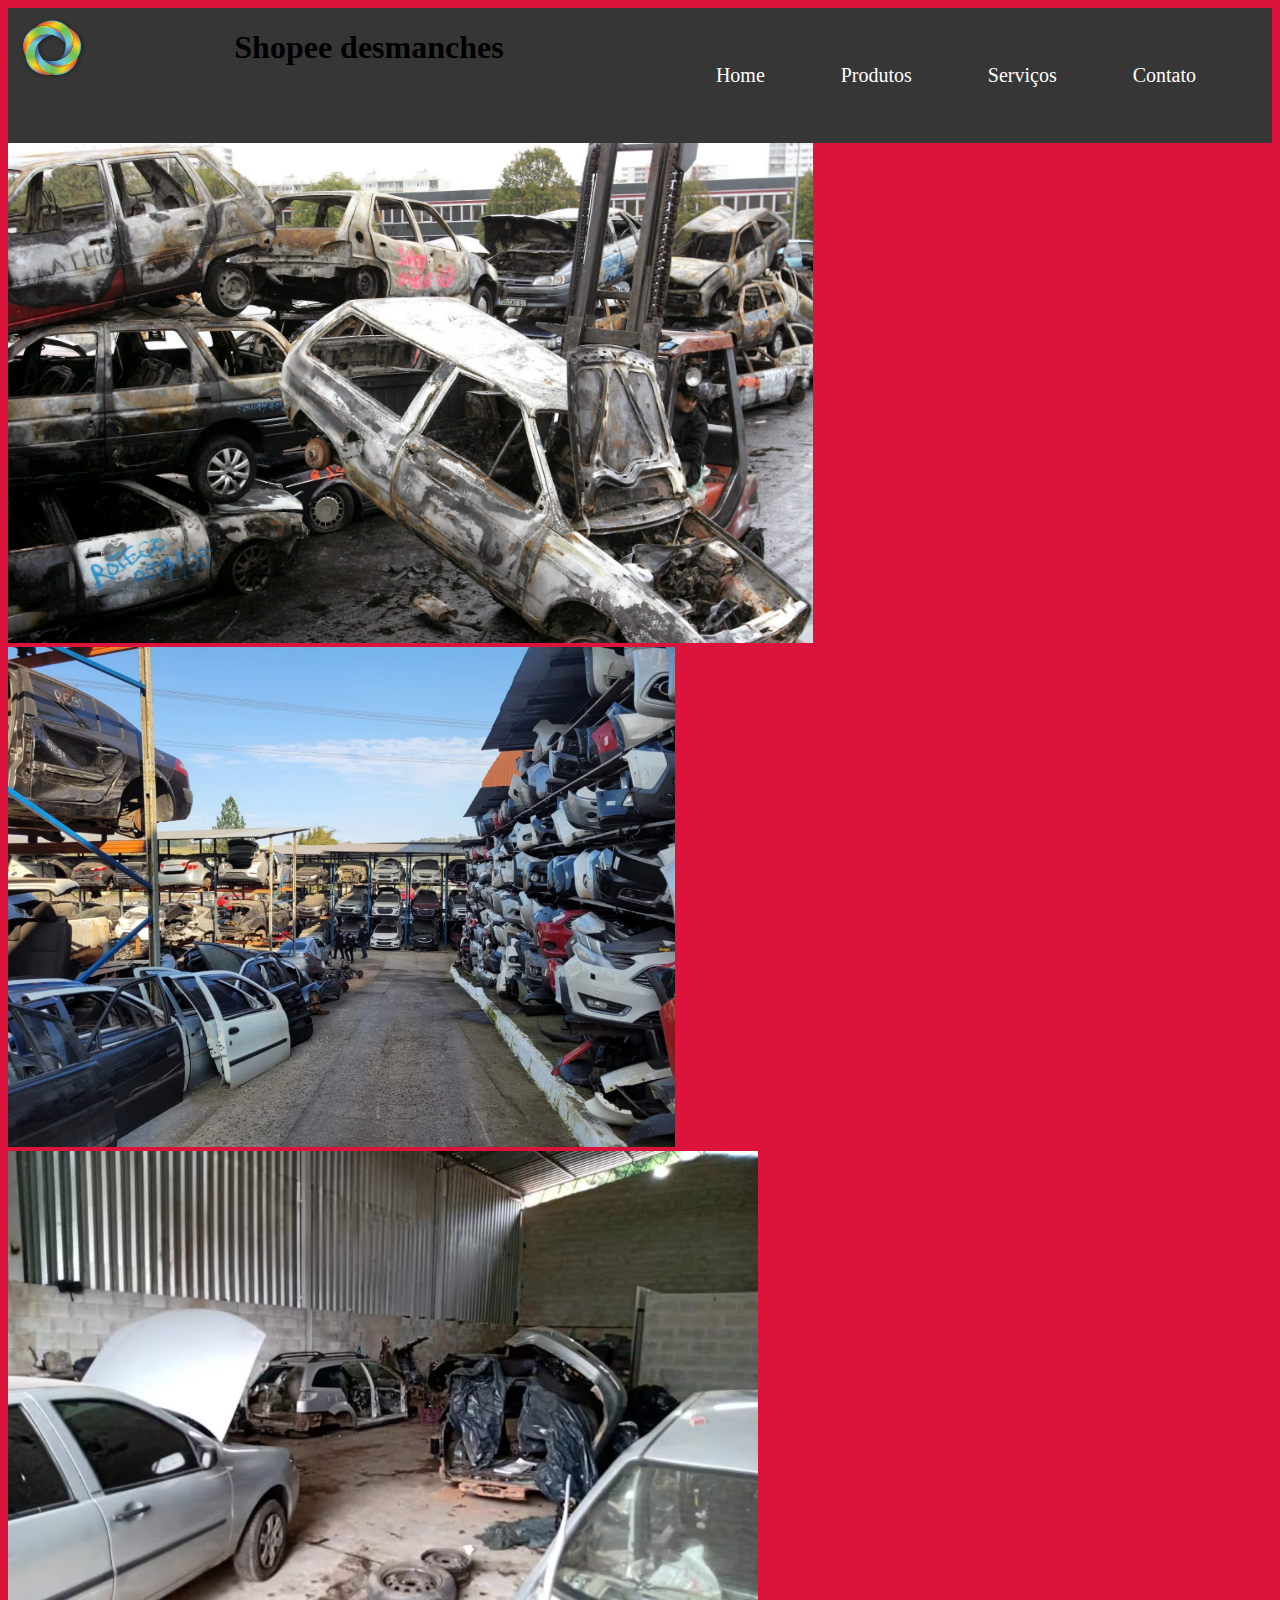
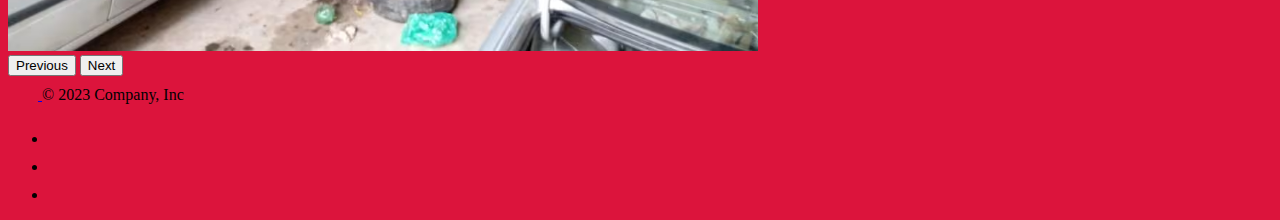
<file: RevisaoWeb/index.html>
<!DOCTYPE html>
<html lang="pt-br">

<head>
    <meta charset="UTF-8">
    <meta name="viewport" content="width=device-width, initial-scale=1.0">
    <title>Revisao</title>
    <link rel="stylesheet" href="style.css">
    <link href="https://cdn.jsdelivr.net/npm/bootstrap@5.3.1/dist/css/bootstrap.min.css" rel="stylesheet"
        integrity="sha384-4bw+/aepP/YC94hEpVNVgiZdgIC5+VKNBQNGCHeKRQN+PtmoHDEXuppvnDJzQIu9" crossorigin="anonymous">
        <link rel="stylesheet" href="https://cdn.jsdelivr.net/npm/bootstrap-icons@1.10.5/font/bootstrap-icons.css">
       

</head>

<body>
    <!-- semantica html -->
    <header>
        <img src="img/logo.png" alt="logo" href="index.html">
        <h1>Shopee desmanches</h1>
        <div class="menu">
            <a href="index.html" class="linkmenu">Home</a>
            <a href="produtos.html" class="linkmenu">Produtos</a>
            <a href="" class="linkmenu">Serviços</a>
            <a href="contato.html" class="linkmenu">Contato</a>
        </div>
    </header>

    <div id="carouselExample" class="carousel slide">
        <div class="carousel-inner">
            <div class="carousel-item active">
                <img src="img/1.jpg" class="d-block w-100" alt="...">
            </div>
            <div class="carousel-item">
                <img src="img/2.webp" class="d-block w-100" alt="...">
            </div>
            <div class="carousel-item">
                <img src="img/3.avif" class="d-block w-100" alt="...">
            </div>
        </div>
        <button class="carousel-control-prev" type="button" data-bs-target="#carouselExample" data-bs-slide="prev">
            <span class="carousel-control-prev-icon" aria-hidden="true"></span>
            <span class="visually-hidden">Previous</span>
        </button>
        <button class="carousel-control-next" type="button" data-bs-target="#carouselExample" data-bs-slide="next">
            <span class="carousel-control-next-icon" aria-hidden="true"></span>
            <span class="visually-hidden">Next</span>
        </button>
    </div>

    <div class="container">
        <footer class="d-flex flex-wrap justify-content-between align-items-center py-3 my-4 border-top">
          <div class="col-md-4 d-flex align-items-center">
            <a href="/" class="mb-3 me-2 mb-md-0 text-body-secondary text-decoration-none lh-1">
              <svg class="bi" width="30" height="24"><use xlink:href="#bootstrap"></use></svg>
            </a>
            <span class="mb-3 mb-md-0 text-body-secondary">© 2023 Company, Inc</span>
          </div>
      
          <ul class="nav col-md-4 justify-content-end list-unstyled d-flex">
            <li class="ms-3"><a class="text-body-secondary" href="#"><svg class="bi" width="24" height="24"><use xlink:href="#twitter"></use></svg></a></li>
            <li class="ms-3"><a class="text-body-secondary" href="#"><svg class="bi" width="24" height="24"><use xlink:href="#instagram"></use></svg></a></li>
            <li class="ms-3"><a class="text-body-secondary" href="#"><svg class="bi" width="24" height="24"><use xlink:href="#facebook"></use></svg></a></li>
          </ul>
        </footer>
      </div>

    
</body>

<script src="https://cdn.jsdelivr.net/npm/bootstrap@5.3.1/dist/js/bootstrap.bundle.min.js"
        integrity="sha384-HwwvtgBNo3bZJJLYd8oVXjrBZt8cqVSpeBNS5n7C8IVInixGAoxmnlMuBnhbgrkm"
        crossorigin="anonymous"></script>
</html>
</file>
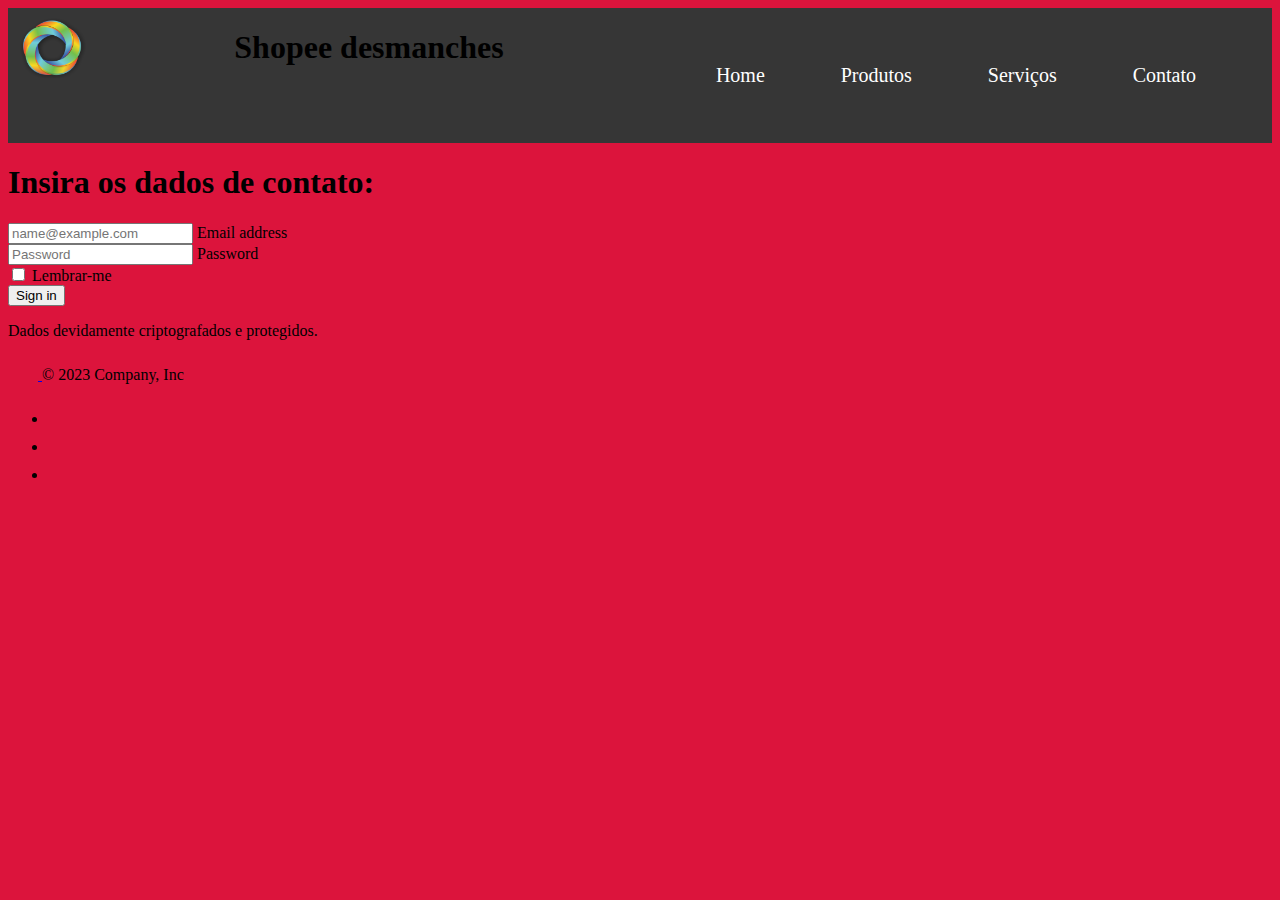
<file: RevisaoWeb/contato.html>
<!DOCTYPE html>
<html lang="pt-br">

<head>
    <meta charset="UTF-8">
    <meta name="viewport" content="width=device-width, initial-scale=1.0">
    <title>Revisao</title>
    <link rel="stylesheet" href="style.css">
    <link href="https://cdn.jsdelivr.net/npm/bootstrap@5.3.1/dist/css/bootstrap.min.css" rel="stylesheet"
        integrity="sha384-4bw+/aepP/YC94hEpVNVgiZdgIC5+VKNBQNGCHeKRQN+PtmoHDEXuppvnDJzQIu9" crossorigin="anonymous">
        <link rel="stylesheet" href="https://cdn.jsdelivr.net/npm/bootstrap-icons@1.10.5/font/bootstrap-icons.css">
       
</head>

<body>
    <!-- semantica html -->
    <header>
      <img src="img/logo.png" alt="logo" href="index.html">
      <h1>Shopee desmanches</h1>
      <div class="menu">
          <a href="index.html" class="linkmenu">Home</a>
          <a href="produtos.html" class="linkmenu">Produtos</a>
          <a href="" class="linkmenu">Serviços</a>
          <a href="contato.html" class="linkmenu">Contato</a>
      </div>
  </header>

  <main class="form-signin w-100 m-auto">
        <form>
          <h1 class="h3 mb-3 fw-normal">Insira os dados de contato:</h1>
      
          <div class="form-floating">
            <input type="email" class="form-control" id="email" placeholder="name@example.com" required>
            <label for="floatingInput">Email address</label>
          </div>
          <div class="form-floating">
            <input type="password" class="form-control" id="pass" placeholder="Password" required>
            <label for="floatingPassword">Password</label>
          </div>
      
          <div class="form-check text-start my-3">
            <input class="form-check-input" type="checkbox" value="remember-me" id="flexCheckDefault">
            <label class="form-check-label" for="flexCheckDefault">
              Lembrar-me
            </label>
          </div>
          <button class="btn btn-primary w-30 py-2" type="submit">Sign in</button>
          <p class="mt-5 mb-3 text-body-secondary">Dados devidamente criptografados e protegidos.</p>
        </form>
      </main>
    <!-- footer  -->
    <div class="container">
        <footer class="d-flex flex-wrap justify-content-between align-items-center py-3 my-4 border-top">
          <div class="col-md-4 d-flex align-items-center">
            <a href="/" class="mb-3 me-2 mb-md-0 text-body-secondary text-decoration-none lh-1">
              <svg class="bi" width="30" height="24"><use xlink:href="#bootstrap"></use></svg>
            </a>
            <span class="mb-3 mb-md-0 text-body-secondary">© 2023 Company, Inc</span>
          </div>
      
          <ul class="nav col-md-4 justify-content-end list-unstyled d-flex">
            <li class="ms-3"><a class="text-body-secondary" href="#"><svg class="bi" width="24" height="24"><use xlink:href="#twitter"></use></svg></a></li>
            <li class="ms-3"><a class="text-body-secondary" href="#"><svg class="bi" width="24" height="24"><use xlink:href="#instagram"></use></svg></a></li>
            <li class="ms-3"><a class="text-body-secondary" href="#"><svg class="bi" width="24" height="24"><use xlink:href="#facebook"></use></svg></a></li>
          </ul>
        </footer>
      </div>

    
</body>

<script src="https://cdn.jsdelivr.net/npm/bootstrap@5.3.1/dist/js/bootstrap.bundle.min.js"
        integrity="sha384-HwwvtgBNo3bZJJLYd8oVXjrBZt8cqVSpeBNS5n7C8IVInixGAoxmnlMuBnhbgrkm"
        crossorigin="anonymous"></script>
</html>
</file>
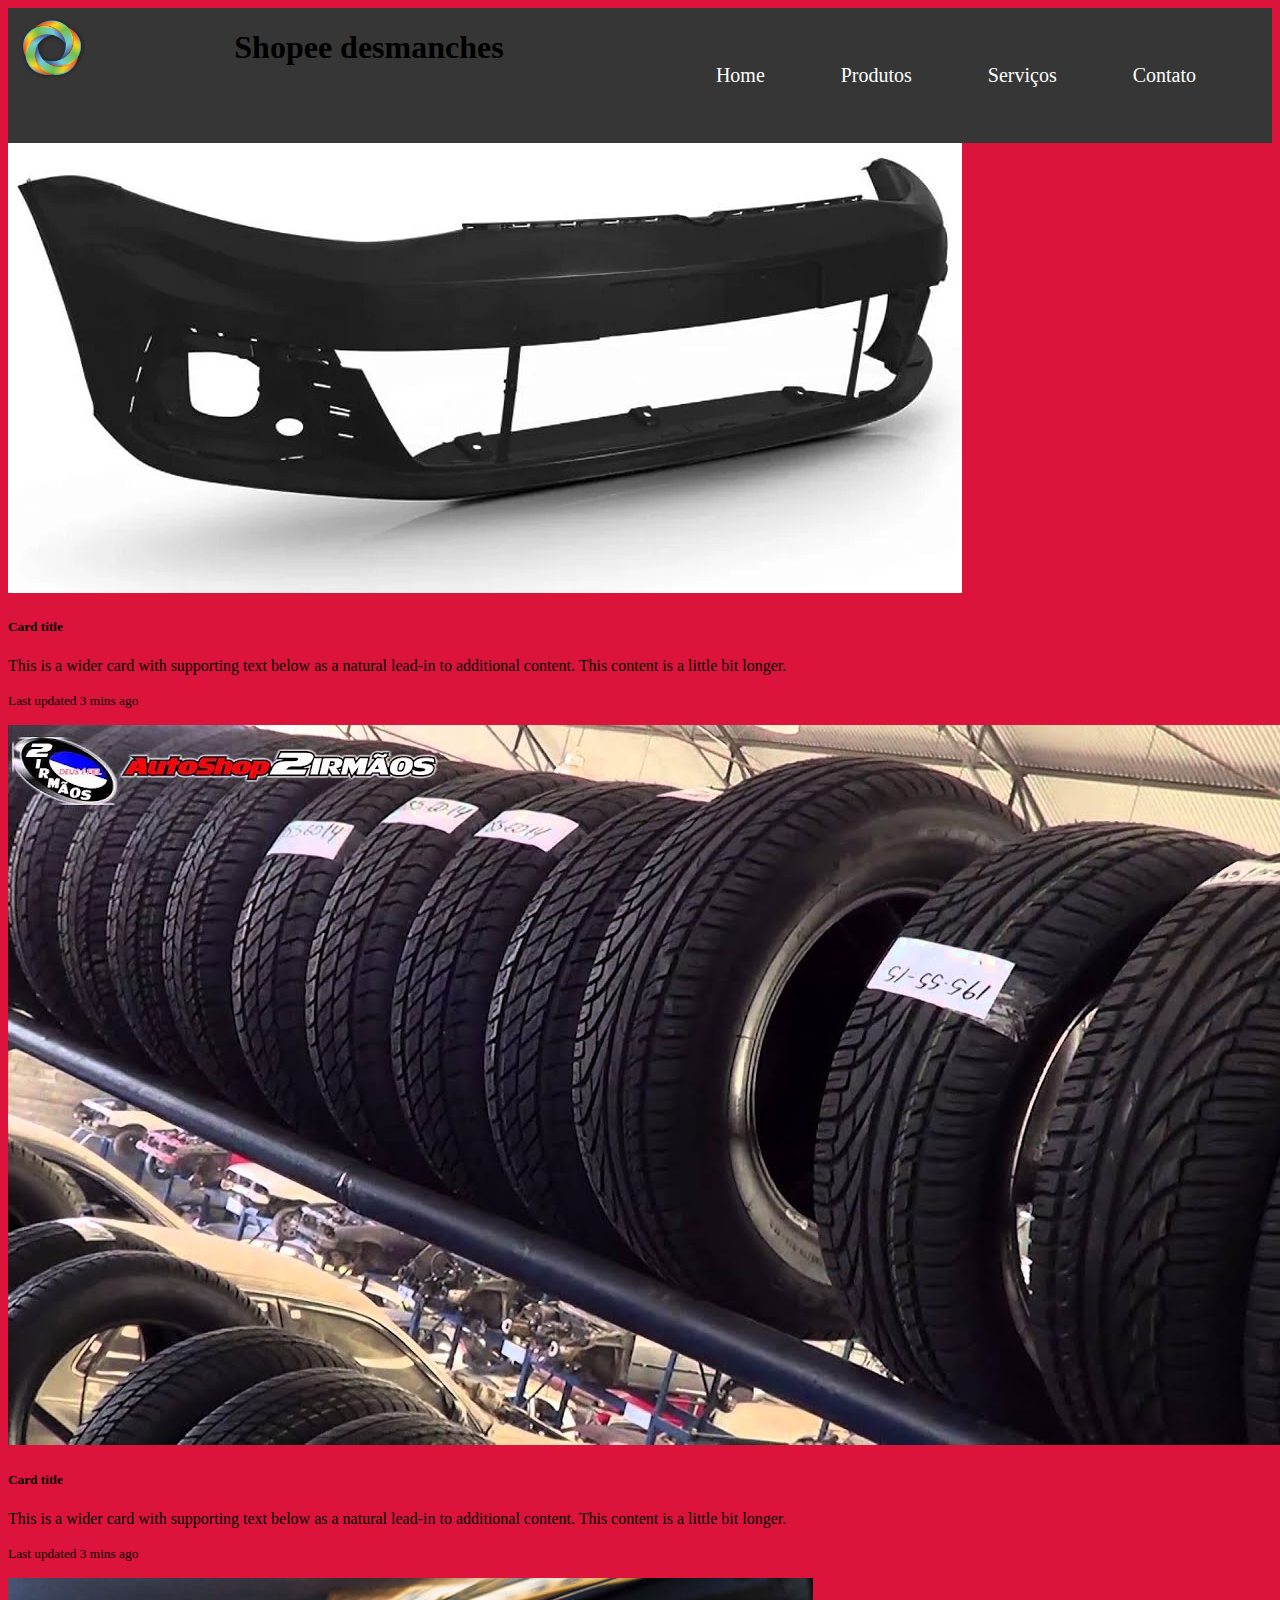
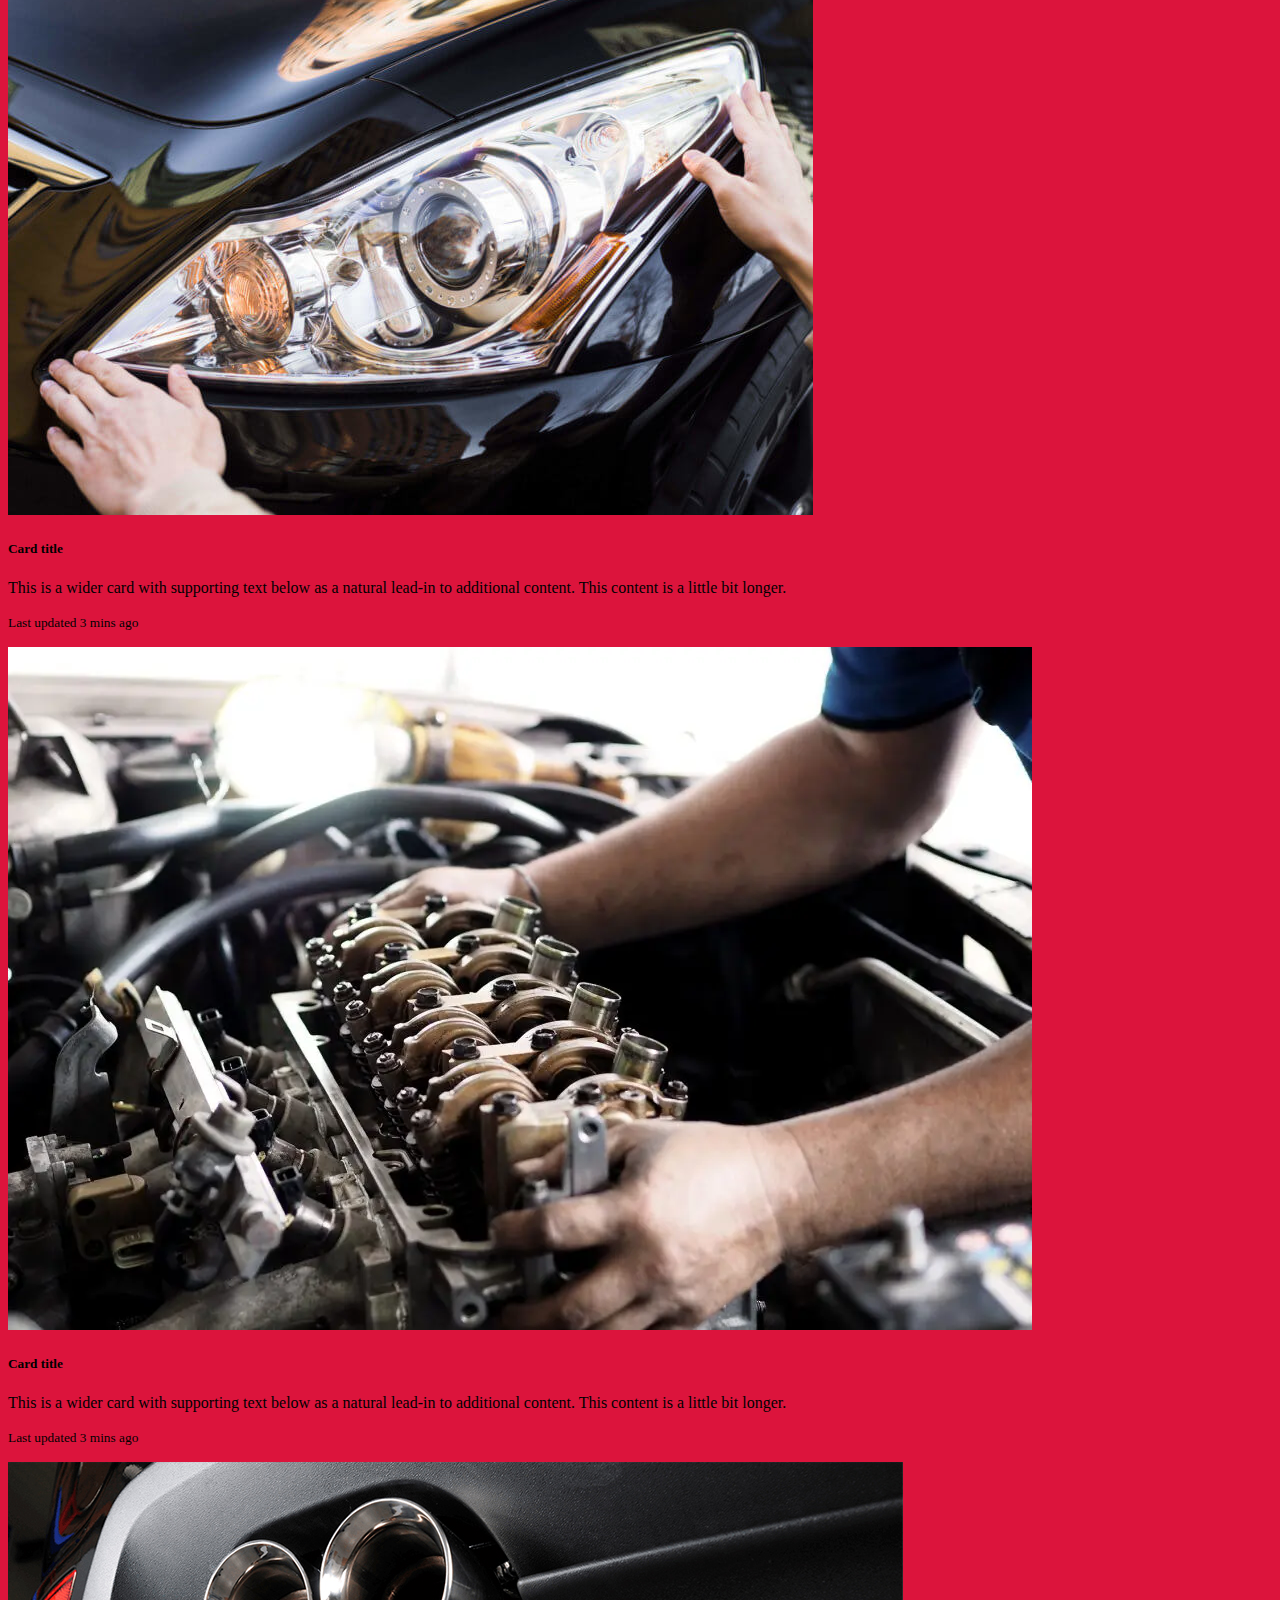
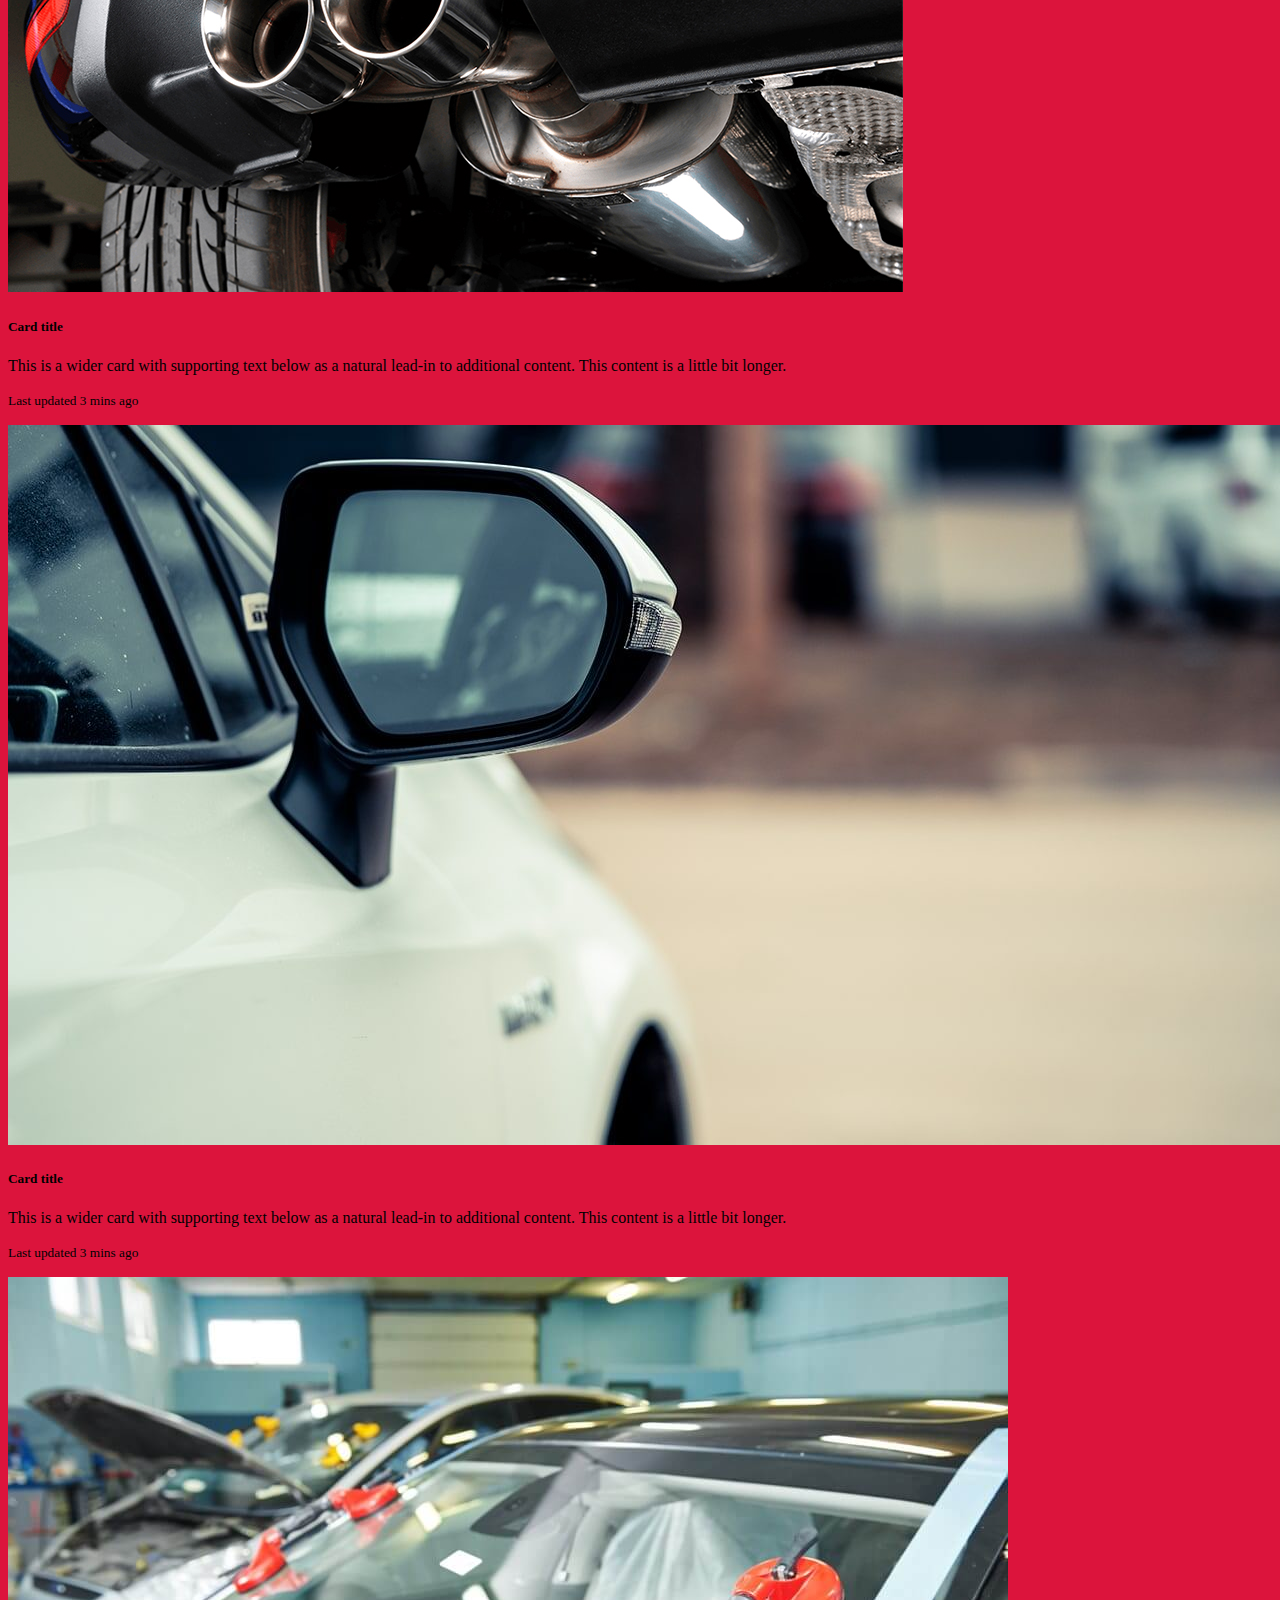
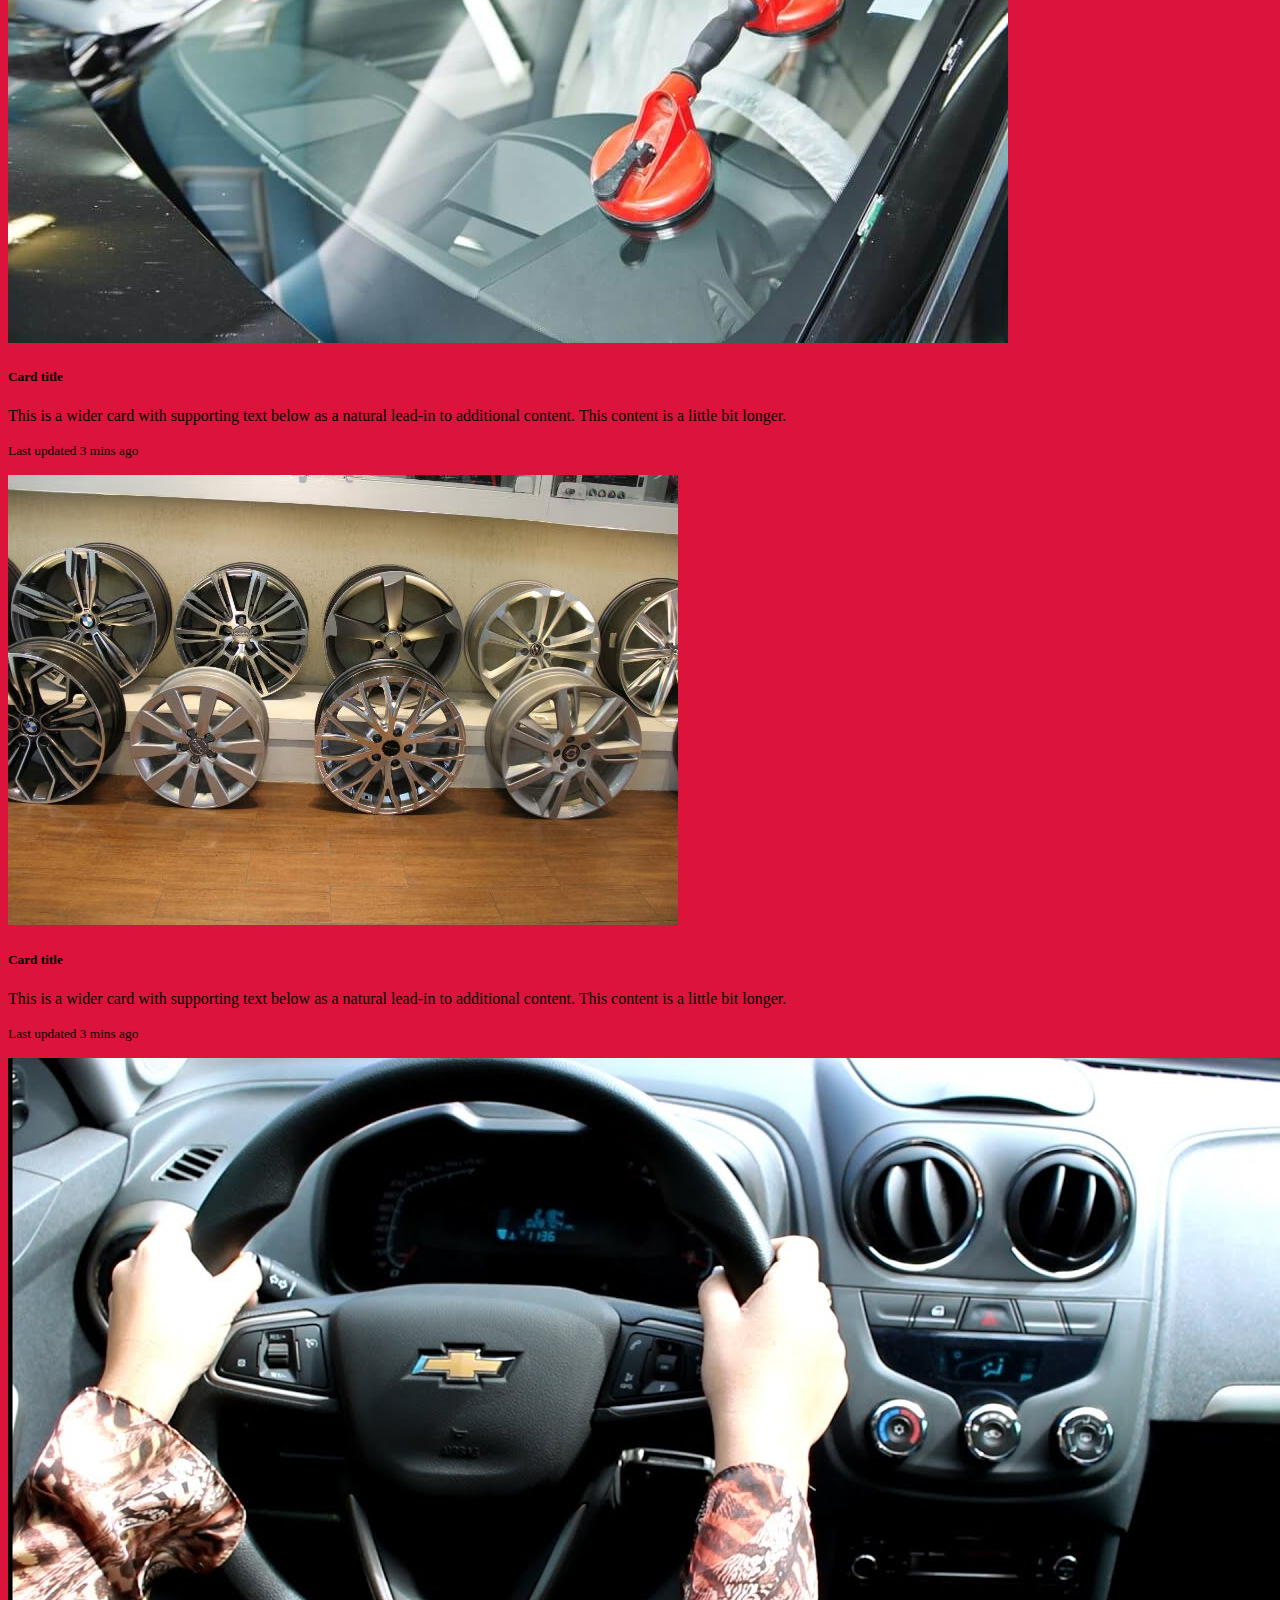
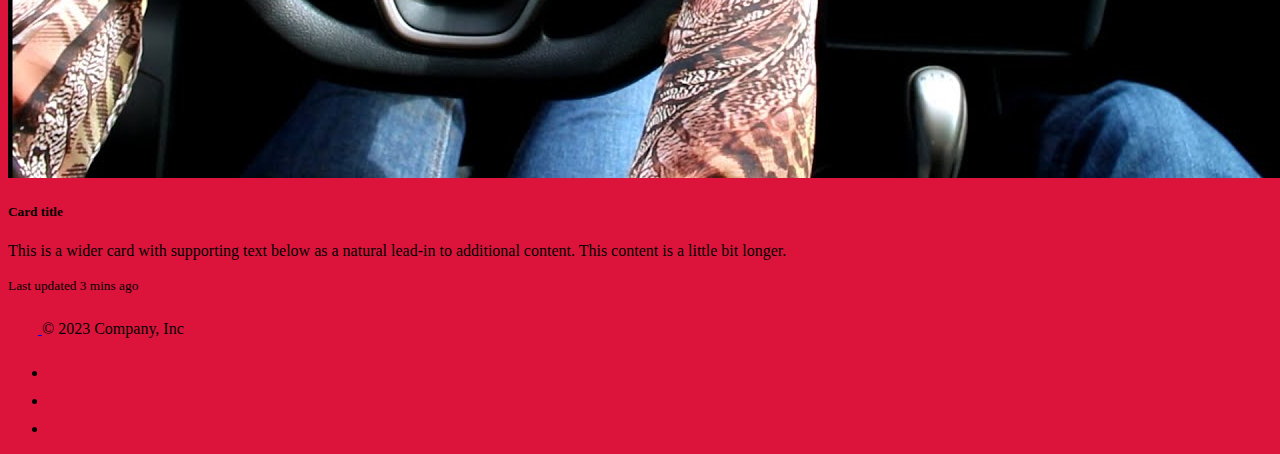
<file: RevisaoWeb/produtos.html>
<!DOCTYPE html>
<html lang="pt-br">

<head>
    <meta charset="UTF-8">
    <meta name="viewport" content="width=device-width, initial-scale=1.0">
    <title>Revisao</title>
    <link rel="stylesheet" href="style.css">
    <link href="https://cdn.jsdelivr.net/npm/bootstrap@5.3.1/dist/css/bootstrap.min.css" rel="stylesheet"
        integrity="sha384-4bw+/aepP/YC94hEpVNVgiZdgIC5+VKNBQNGCHeKRQN+PtmoHDEXuppvnDJzQIu9" crossorigin="anonymous">
        <link rel="stylesheet" href="https://cdn.jsdelivr.net/npm/bootstrap-icons@1.10.5/font/bootstrap-icons.css">
       

</head>

<body>
    <!-- semantica html -->
    <header>
        <img src="img/logo.png" alt="logo" href="index.html">
        <h1>Shopee desmanches</h1>
        <div class="menu">
            <a href="index.html" class="linkmenu">Home</a>
            <a href="produtos.html" class="linkmenu">Produtos</a>
            <a href="" class="linkmenu">Serviços</a>
            <a href="contato.html" class="linkmenu">Contato</a>
        </div>
    </header>

    <!-- cards -->

    <div class="linha1">
    <!-- card 1 -->
    <div class="card text-bg-dark">
        <img src="img/card1.webp" class="card-img" alt="...">
        <div class="card-img-overlay">
          <h5 class="card-title">Card title</h5>
          <p class="card-text">This is a wider card with supporting text below as a natural lead-in to additional content. This content is a little bit longer.</p>
          <p class="card-text"><small>Last updated 3 mins ago</small></p>
        </div>
      </div>
       <!-- card 2 -->
    <div class="card text-bg-dark">
        <img src="img/card2.jpg" class="card-img" alt="...">
        <div class="card-img-overlay">
          <h5 class="card-title">Card title</h5>
          <p class="card-text">This is a wider card with supporting text below as a natural lead-in to additional content. This content is a little bit longer.</p>
          <p class="card-text"><small>Last updated 3 mins ago</small></p>
        </div>
      </div>
       <!-- card 3 -->
    <div class="card text-bg-dark">
        <img src="img/card3.jpg" class="card-img" alt="...">
        <div class="card-img-overlay">
          <h5 class="card-title">Card title</h5>
          <p class="card-text">This is a wider card with supporting text below as a natural lead-in to additional content. This content is a little bit longer.</p>
          <p class="card-text"><small>Last updated 3 mins ago</small></p>
        </div>
      </div>
      </div>

      <div class="linha2">
       <!-- card 4 -->
    <div class="card text-bg-dark">
        <img src="img/card4.webp" class="card-img" alt="...">
        <div class="card-img-overlay">
          <h5 class="card-title">Card title</h5>
          <p class="card-text">This is a wider card with supporting text below as a natural lead-in to additional content. This content is a little bit longer.</p>
          <p class="card-text"><small>Last updated 3 mins ago</small></p>
        </div>
      </div>
       <!-- card 5 -->
    <div class="card text-bg-dark">
        <img src="img/card5.jpg" class="card-img" alt="...">
        <div class="card-img-overlay">
          <h5 class="card-title">Card title</h5>
          <p class="card-text">This is a wider card with supporting text below as a natural lead-in to additional content. This content is a little bit longer.</p>
          <p class="card-text"><small>Last updated 3 mins ago</small></p>
        </div>
      </div>
       <!-- card 6 -->
    <div class="card text-bg-dark">
        <img src="img/card6.jpg" class="card-img" alt="...">
        <div class="card-img-overlay">
          <h5 class="card-title">Card title</h5>
          <p class="card-text">This is a wider card with supporting text below as a natural lead-in to additional content. This content is a little bit longer.</p>
          <p class="card-text"><small>Last updated 3 mins ago</small></p>
        </div>
      </div>
      </div>

      <div class="linha3">
       <!-- card 7 -->
    <div class="card text-bg-dark">
        <img src="img/card7.jpg" class="card-img" alt="...">
        <div class="card-img-overlay">
          <h5 class="card-title">Card title</h5>
          <p class="card-text">This is a wider card with supporting text below as a natural lead-in to additional content. This content is a little bit longer.</p>
          <p class="card-text"><small>Last updated 3 mins ago</small></p>
        </div>
      </div>
       <!-- card 8 -->
    <div class="card text-bg-dark">
        <img src="img/card8.avif" class="card-img" alt="...">
        <div class="card-img-overlay">
          <h5 class="card-title">Card title</h5>
          <p class="card-text">This is a wider card with supporting text below as a natural lead-in to additional content. This content is a little bit longer.</p>
          <p class="card-text"><small>Last updated 3 mins ago</small></p>
        </div>
      </div>
       <!-- card 9 -->
    <div class="card text-bg-dark">
        <img src="img/card9.jpg" class="card-img" alt="...">
        <div class="card-img-overlay">
          <h5 class="card-title">Card title</h5>
          <p class="card-text">This is a wider card with supporting text below as a natural lead-in to additional content. This content is a little bit longer.</p>
          <p class="card-text"><small>Last updated 3 mins ago</small></p>
        </div>
      </div>
      </div>


    <!-- footer -->
    <div class="container">
        <footer class="d-flex flex-wrap justify-content-between align-items-center py-3 my-4 border-top">
          <div class="col-md-4 d-flex align-items-center">
            <a href="/" class="mb-3 me-2 mb-md-0 text-body-secondary text-decoration-none lh-1">
              <svg class="bi" width="30" height="24"><use xlink:href="#bootstrap"></use></svg>
            </a>
            <span class="mb-3 mb-md-0 text-body-secondary">© 2023 Company, Inc</span>
          </div>
      
          <ul class="nav col-md-4 justify-content-end list-unstyled d-flex">
            <li class="ms-3"><a class="text-body-secondary" href="#"><svg class="bi" width="24" height="24"><use xlink:href="#twitter"></use></svg></a></li>
            <li class="ms-3"><a class="text-body-secondary" href="#"><svg class="bi" width="24" height="24"><use xlink:href="#instagram"></use></svg></a></li>
            <li class="ms-3"><a class="text-body-secondary" href="#"><svg class="bi" width="24" height="24"><use xlink:href="#facebook"></use></svg></a></li>
          </ul>
        </footer>
      </div>

    
</body>

<script src="https://cdn.jsdelivr.net/npm/bootstrap@5.3.1/dist/js/bootstrap.bundle.min.js"
        integrity="sha384-HwwvtgBNo3bZJJLYd8oVXjrBZt8cqVSpeBNS5n7C8IVInixGAoxmnlMuBnhbgrkm"
        crossorigin="anonymous"></script>
</html>
</file>
<file: RevisaoWeb/style.css>
header {
    background-color: rgb(54, 54, 54);
    display: flex;
    justify-content: space-between;
    height: 15vh;
}

header img{
    width: 90px;
    height: 85px;

}

.carousel img{
    height: 500px;
    object-fit: cover;
}

.menu {
    display: flex;
    justify-content: space-evenly;
    flex-wrap: wrap;
    align-items: center;
    width: 50%;
}

.linkmenu {
    text-decoration: none;
    font-size: 20px;
    color: white;
}

body {
    background-color: crimson;
}
</file>
